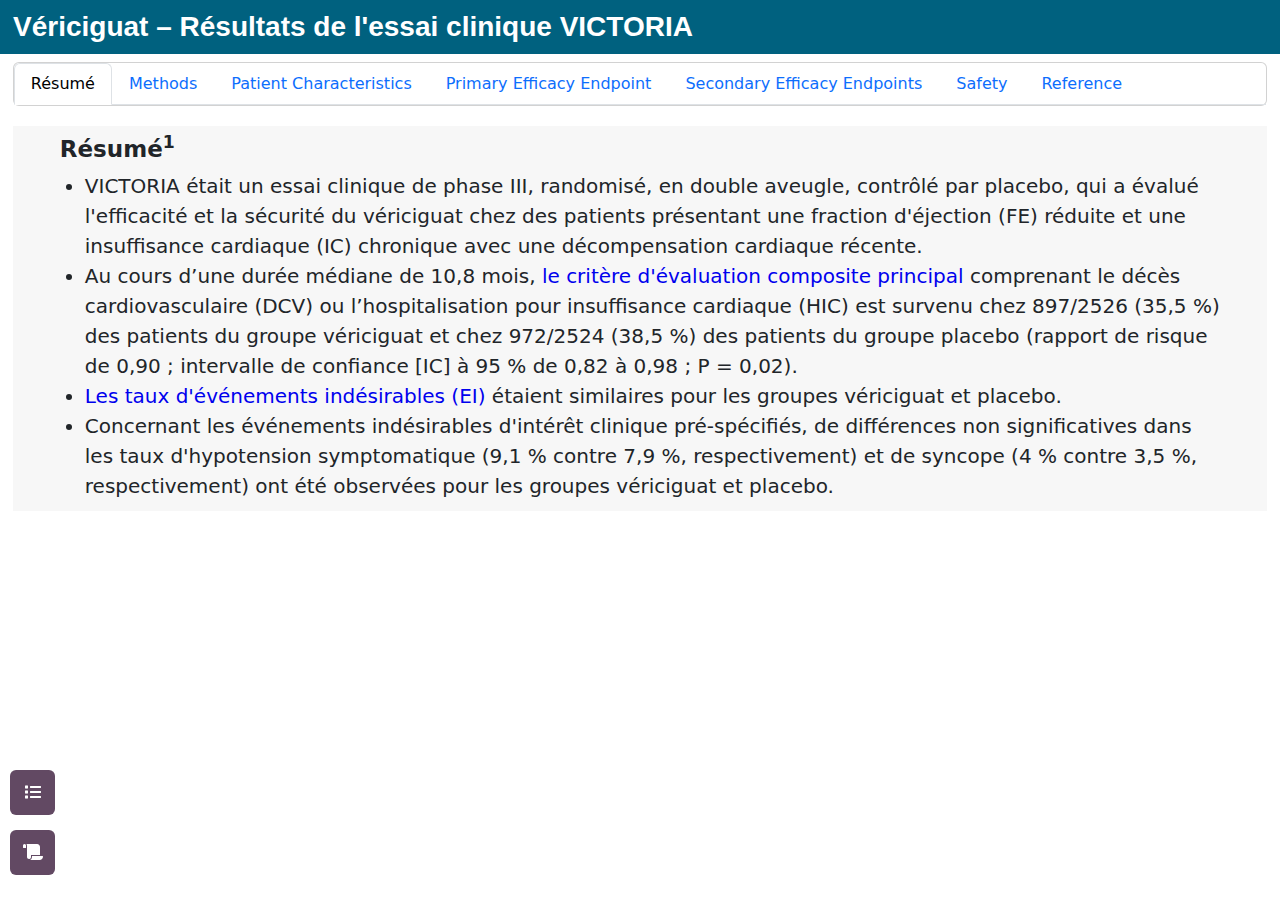
<file: index_FRA.html>
<!DOCTYPE html>
<html lang="en">

<head>
  <meta charset="utf-8">
  <meta name="viewport" content="width=device-width, initial-scale=1.0, shrink-to-fit=no">
  <meta http-equiv="X-UA-Compatible" content="IE=edge">
  <title>Vériciguat – Résultats de l'essai clinique VICTORIA</title>
  <link href="https://cdn.jsdelivr.net/npm/bootstrap@5.3.0/dist/css/bootstrap.min.css" rel="stylesheet">
  <script src="https://cdn.jsdelivr.net/npm/bootstrap@5.3.0/dist/js/bootstrap.bundle.min.js"></script>
  <link rel="stylesheet" href="assets/css/styles.css">
  <link rel="stylesheet" href="assets/fonts/fontawesome-all.min.css">
  <script src="https://ajax.googleapis.com/ajax/libs/jquery/3.7.0/jquery.min.js"></script>
  <script src="assets/js/javascript.js"></script>
</head>

<body>
  <div class="row">
   <h3 style="font-size: 28px; width: 100%; color: white;font-family: helvetica; font-weight: bold; background: #00617f; padding-top: 10px; padding-bottom: 10px;padding-left: 25px;">Vériciguat – Résultats de l'essai clinique VICTORIA</h3>
  </div>

  <div class="card">
    <ul class="nav nav-tabs" role="tablist">
      <li class="nav-item" role="presentation"><a class="nav-link active" id="summary_tab" data-bs-toggle="tab" data-bs-target="#summary" href="#summary" role="tab">Résumé</a>
      </li>
      <li class="nav-item" role="presentation"><a class="nav-link" id= "methods_tab" data-bs-toggle="tab" data-bs-target="#methods" href="#methods" role="tab">Methods</a>
      </li>
      <li class="nav-item" role="presentation"><a class="nav-link" id= "patient_characteristics_tab" role="tab" data-bs-toggle="tab" href="#patient_characteristics">Patient Characteristics</a>
      </li>
      <li class="nav-item" role="presentation"><a class="nav-link" id= "primary_efficacy_endpoint_tab" role="tab" data-bs-toggle="tab" href="#primary_efficacy_endpoint">Primary Efficacy Endpoint</a>
      </li>
      <li class="nav-item" role="presentation"><a class="nav-link" id= "secondary_efficacy_endpoints_tab" role="tab" data-bs-toggle="tab" href="#secondary_efficacy_endpoints">Secondary Efficacy Endpoints</a>
      </li>
      <li class="nav-item" role="presentation"><a class="nav-link" id= "safety_tab" role="tab" data-bs-toggle="tab" href="#safety">Safety</a>
      </li>
      <li class="nav-item" role="presentation"><a class="nav-link" id = "reference_tab" role="tab" data-bs-toggle="tab" href="#reference">Reference</a>
      </li>
    </ul>
  </div>

  <div class="tab-content">
    <div id="summary" class="tab-pane show active" role="tabpanel">
      <div class="container-fluid">
        <h1>
          Résumé<sup>1</sup>
        </h1>
        <ul class="bullet">
          <li>
            VICTORIA était un essai clinique de phase III, randomisé, en double aveugle, contrôlé par placebo, qui a évalué l'efficacité et la sécurité du vériciguat chez des patients présentant une fraction d'éjection (FE) réduite et une insuffisance cardiaque (IC) chronique avec une décompensation cardiaque récente.
          </li>
          <li>
            Au cours d’une durée médiane de 10,8 mois, <a id="link" onclick="link4()">le critère d'évaluation composite principal</a> comprenant le décès cardiovasculaire (DCV) ou l’hospitalisation pour insuffisance cardiaque (HIC) est survenu chez 897/2526 (35,5 %) des patients du groupe vériciguat et chez 972/2524 (38,5 %) des patients du groupe placebo (rapport de risque de 0,90 ; intervalle de confiance [IC] à 95 % de 0,82 à 0,98 ; P = 0,02).
          </li>
          <li>
            <a id="link" onclick="link6()">Les taux d'événements indésirables (EI)</a> étaient similaires pour les groupes vériciguat et placebo.
          </li>
          <li>
            Concernant les événements indésirables d'intérêt clinique pré-spécifiés, de différences non significatives dans les taux d'hypotension symptomatique (9,1 % contre 7,9 %, respectivement) et de syncope (4 % contre 3,5 %, respectivement) ont été observées pour les groupes vériciguat et placebo.
          </li>
        </ul>
      </div><br><br>
    </div>

    <div id="methods" class="tab-pane"  role="tabpanel">
      <div class="container-fluid">
        <h1>
          Methods<sup>1</sup>
        </h1>
        <ul class="bullet">        
          <li>
            The patient population included subjects &ge;18 years of age with chronic HF (NYHA functional classes II to IV) and reduced EF of &lt;45% within 12 months before randomization, elevated natriuretic peptide levels within 30 days prior to randomization, and a previous HF decompensation  (defined as HFH within previous 6 months or use of intravenous diuretics for HF without hospitalization within previous 3 months).
          </li>
        </ul>
      </div><br><br>
    </div> 
          
    <div id="patient_characteristics" class="tab-pane" role="tabpanel">
      <div class="container-fluid">
        <h1>Patient Characteristics<sup>1</sup></h1>
        <ul class="bullet">
          <li>
            5050 patients were enrolled in VICTORIA and followed for a median of 10.8 months.
          </li>
          <li>
            Use of concomitant guidelines-based medical therapy was well balanced: 60% of patients received triple therapy (a beta blocker and a mineralocorticoid antagonist combined with either an ACEI, an ARB, or an ARNI), and 15% received ARNI therapy.
          </li>
          <li>
            The baseline characteristics were well-matched between the two groups.
          </li>
        </ul>
      </div>
    </div>

    <div id="primary_efficacy_endpoint" class="tab-pane" role="tabpanel">
      <div class="container-fluid">
        <h1>
          Primary Efficacy Endpoint<sup>1</sup>
        </h1>
        <ul class="bullet">
          <li>
            The annual event rate of the primary composite endpoint of CVD or HFH in the vericiguat treatment group was 33.6% vs 37.8% in the placebo group, resulting in an ARR of 4.2 events per 100 patient-years.
          </li>
        </ul>

        <div class="container-collapse">
          <a class="btn btn-collapse" data-bs-toggle="collapse" aria-expanded="false" aria-controls="collapse-2" href="#collapse-2" role="button">Click to Expand/Collapse <br> Primary Outcome
          </a>
        </div>

          <div id="collapse-2" class="collapse">
            <h2>
              Primary Outcome
            </h2>
            <div class="figure zoom">
              <img src="assets/img/primary_outcome.PNG" 
              class="img-fluid">
          </div>
        </div>
        <br>
        <ul class="bullet">
          <li>
            The effect of vericiguat relative to placebo on the primary composite endpoint was generally consistent across the prespecified subgroups - although this was not the case in subgroups defined by NT-proBNP level. 
          </li>
        </ul>
        <div>
          <div class="container-collapse">
            <a class="btn btn-collapse" data-bs-toggle="collapse" aria-expanded="false" aria-controls="collapse-3" href="#collapse-3" role="button">
              Click to Expand/Collapse <br> NT-proBNP Subgroup Effects
            </a>
          </div>
            <div id="collapse-3" class="collapse">
              <div class="figure">
                <img src="assets/img/NTprobnp.PNG" 
                    class="img-fluid">
              </div>
            </div>
        </div>
      </div>
    </div>
      
    <div id="secondary_efficacy_endpoints" class="tab-pane" role="tabpanel">
      <div class="container-fluid">
        <h1>
          Secondary Efficacy Endpoints<sup>1</sup>
        </h1>
        <ul class="bullet">
          <li>
            The secondary outcomes were the individual components of the primary outcome, first and subsequent HFH, a composite of death from any cause or first HFH, and death from any cause.
          </li>
        </ul>
        <h2>
          Secondary Outcomes
        </h2>
          <div class="figure">
            <img src="assets/img/secondary_outcomes.PNG" 
              class="img-fluid">
          </div>
          </div>
        </div>
    
    <div id="safety" class="tab-pane" role="tabpanel">
      <div class="container-fluid">
        <h1>
          Safety<sup>1</sup>
        </h1>
        <ul class="bullet">
          <li>
            Overall frequency of AEs was similar between groups.
            <ul>
              <li>
                AEs (serious and nonserious) occurred in 80.5% of vericiguat patients vs 81.0% for placebo.
              </li>
              <ul>
                <li>
                  Serious AEs occurred in 32.8% of vericiguat patients vs 34.8% for placebo.
                </li>
              </ul>
            </ul>
          </li>
          <li>
            For the prespecified adverse events of clinical interest - small differences in the rates of symptomatic hypotension (9.1% vs 7.9%, respectively; P=0.12) and syncope (4% vs 3.5%, respectively; P=0.30) were observed with vericiguat and placebo.
          </li>
        </ul>
      </div>
    </div>

    <div id="reference" class="tab-pane" role="tabpanel">
      <div class="container-fluid">
        <h1>
          Reference
        </h1>
        <ol style="margin-left: 30px; margin-right: 30px; margin-top: -20px; padding-right: 30px; padding-left: 30px; padding-bottom: 10px; padding-top: 10px; font-size: 20px;background-color: #f7f7f7;">
          <li>
            Armstrong PW, Pieske B, Anstrom KJ, et al. Vericiguat in Patients with Heart Failure and Reduced Ejection Fraction. <em>N Engl J Med</em>. 2020;382(20):1883-1893.
            <br><a href="https://pubmed.ncbi.nlm.nih.gov/32222134/" target="_blank">PMID: 32222134</a>
          </li>
        </ol>
      </div>
    </div><br><br>
  </div>

  <footer class="fixed-bottom">
    <div class="container-fluid">
      <button type="button" class="btn btn-abbrev" data-bs-toggle="popover" data-bs-container="body" data-bs-html="true" onclick="changeIcon(this)" title="Abbreviations" data-bs-content="
        <strong>ACEI</strong> angiotensin-converting enzyme inhibitor<br>
        <strong>AE</strong> adverse event<br>
        <strong>ARB</strong> angiotensin II receptor blocker<br>
        <strong>ARNI</strong> angiotension receptor-neprilysin inhibitor<br>
        <strong>ARR</strong> absolute event rate-reduction<br>
        <strong>CV</strong> cardiovascular<br>
        <strong>CVD</strong> cardiovascular death<br>
        <strong>EF</strong> ejection fraction<br>
        <strong>HF</strong> heart failure<br>
        <strong>HFH</strong> heart failure hospitalization<br>
        <strong>HR</strong> hazard ratio<br>
        <strong>mo</strong> month<br>
        <strong>no.</strong> number<br>
        <strong>NT-proBNP</strong> N-terminal prohormone of brain natriuretic peptide<br>
        <strong>NYHA</strong> New York Heart Association<br>
        <strong>yr</strong> year<br>">
      <i id ="fa" class="fas fa-list"></i>
      </button>

  <button type="button" class="btn btn-ref" data-bs-toggle="popover" data-bs-container="body" data-bs-html="true" title="Reference" onclick="changeIcon(this)" data-bs-content="
    <ol>
      <li>
        Armstrong PW, Pieske B, Anstrom KJ, et al. Vericiguat in Patients with Heart Failure and Reduced Ejection Fraction. <em>N Engl J Med</em>. 2020;382(20):1883-1893.
        <br><a href='https://pubmed.ncbi.nlm.nih.gov/32222134/' target='_blank'>PMID: 32222134</a>
      </li>
   </ol>">
   <i id="fa" class="fas fa-scroll"></i>
  </button>
  </div>
  <a href="#" id="scroll" style="display: none;"><span></span></a>
  </footer>   
   
  <script>  
    var popoverTriggerList = [].slice.call(document.querySelectorAll('[data-bs-toggle="popover"]'))
    var popoverList = popoverTriggerList.map(function (popoverTriggerEl) 
    {
      return new bootstrap.Popover(popoverTriggerEl)
    });
  </script>   
</body>
</html>
</file>
<file: assets/css/styles.css>
html  {
  overflow-y: scroll;
  max-width: 100%;
  overflow-x: hidden;
}

.card {
  width: 98%;
  margin-left: 1%;
  padding: 0;
}

.container-fluid {
  background-color: #f7f7f7;
  width: 98%;
  margin-left: auto;
  margin-bottom: 0;
}

.container-collapse {
  display: flex;  
  justify-content: center;  
  padding-bottom: 10px;
}

h1 {
  margin-left: 30px;
  margin-right: 30px;
  margin-top: 20px;
  padding-left: 5px;
  padding-top: 10px;
  font-size: 23px;
  background-color: #f7f7f7;
  padding-bottom: 10px;
  font-weight: bold;
}

h2 {
  font-size: larger;
  font-weight: bold;
  margin-bottom: -5px;
  display: flex;
  justify-content: center;
  padding-bottom: 10px;
  text-align: center;
}

.figure {
  display: flex;
  justify-content: center;
  margin-left: 30px;
  margin-right: 30px;
  padding-top: 10px;
  background-color: #f7f7f7;
  padding-bottom: 10px;
}

.bullet {
  margin-left: 30px;
  margin-right: 30px;
  margin-top: -20px;
  padding-left: 30px;
  padding-bottom: 10px;
  padding-top: 10px;
  font-size: 20px;
  background-color: #f7f7f7;
}

.popover {
  background-color: #EFFAE8;
  font-size: 18px;
  max-width: 70%;
  overflow: auto;
  max-height: 90%;
}

.popover-header {
  background-color: #EFFAE8;
  font-weight: bold;
  font-size: 18px;
}

.btn-abbrev {
  background-color: #624963;
  color: white;
  left: 10px;
  position: absolute;
  bottom:85px;
  width: 45px;
  height: 45px;
}

.btn-abbrev:hover {
  background-color: #00617f;
  color: white;
}

.btn-abbrev:active {
  background-color: #00617f;
  color: white;
}

.btn-ref {
  background-color: #624963;
  color: white;
  left: 10px;
  position: absolute;
  bottom: 25px;
  width: 45px;
  height: 45px;
}

.btn-ref:hover {
  background-color: #00617f;
  color: white;
}

.btn-ref:active {
  background-color: #00617f;
  color: white;
}

.btn-collapse {
  background-color: #f7f7f7;
  border-color: #2B6636;
  border-width: 2px;
  color: black;
  width: 250px;
  font-size: 16px;
}

.btn-collapse:hover {
  background-color: white;
  color: black;
  border-color: #2B6636;
  border-width: 2px;
  width: 250px;
}

.btn-collapse:active {
  background-color: white;
  color: black;
  border-color: #2B6636;
  border-width: 2px;
  width: 250px;
}

#link {
  color: #0000EE;
  cursor: pointer;
  font-weight: 500;
}

#scroll {
  position:fixed;
  right:10px;
  bottom:20px;
  width:50px;
  height:50px;
  background-color:#3498db;
  text-indent:-9999px;
  display:none;
  border-radius:60px;
}

#scroll span {
  position:absolute;
  top:50%;
  left:50%;
  margin-left:-8px;
  margin-top:-12px;
  height:0;
  width:0;
  border:8px solid transparent;
  border-bottom-color:#ffffff;
}

#scroll:hover {
  background-color:#e74c3c;
} 

#scroll:active {
  background-color:#e74c3c;
}
</file>
